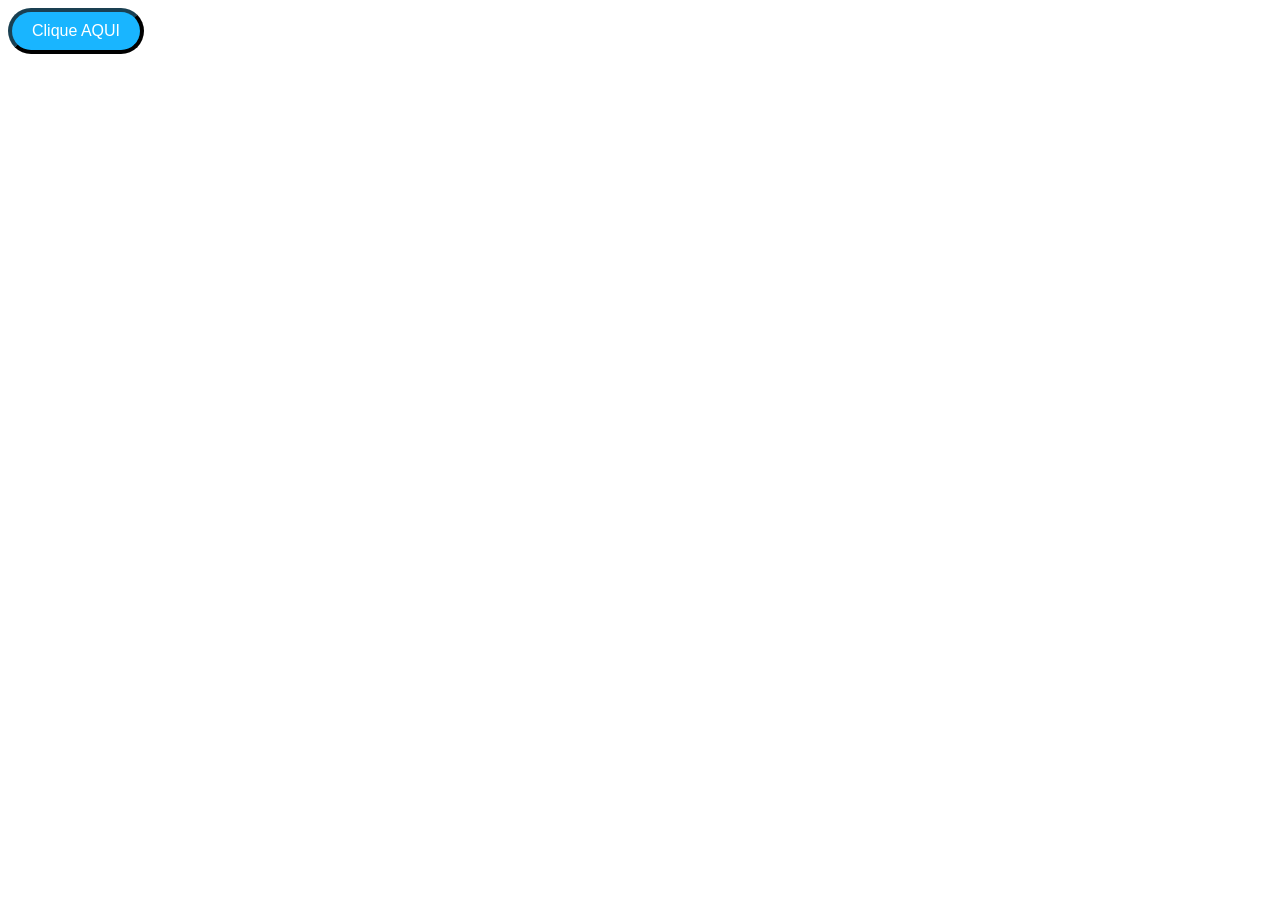
<file: javascript/DOM/index.html>
<!DOCTYPE html>
<html lang="pt-br">
<head>
    <meta charset="UTF-8">
    <meta name="viewport" content="width=device-width, initial-scale=1.0">
    <title>Document</title>
    <link rel="stylesheet" href="style.css">
</head>
<body>
    <button class="botao" id="botao">Clique AQUI</button>
    <script src="script.js"></script>
</body>
</html>
</file>
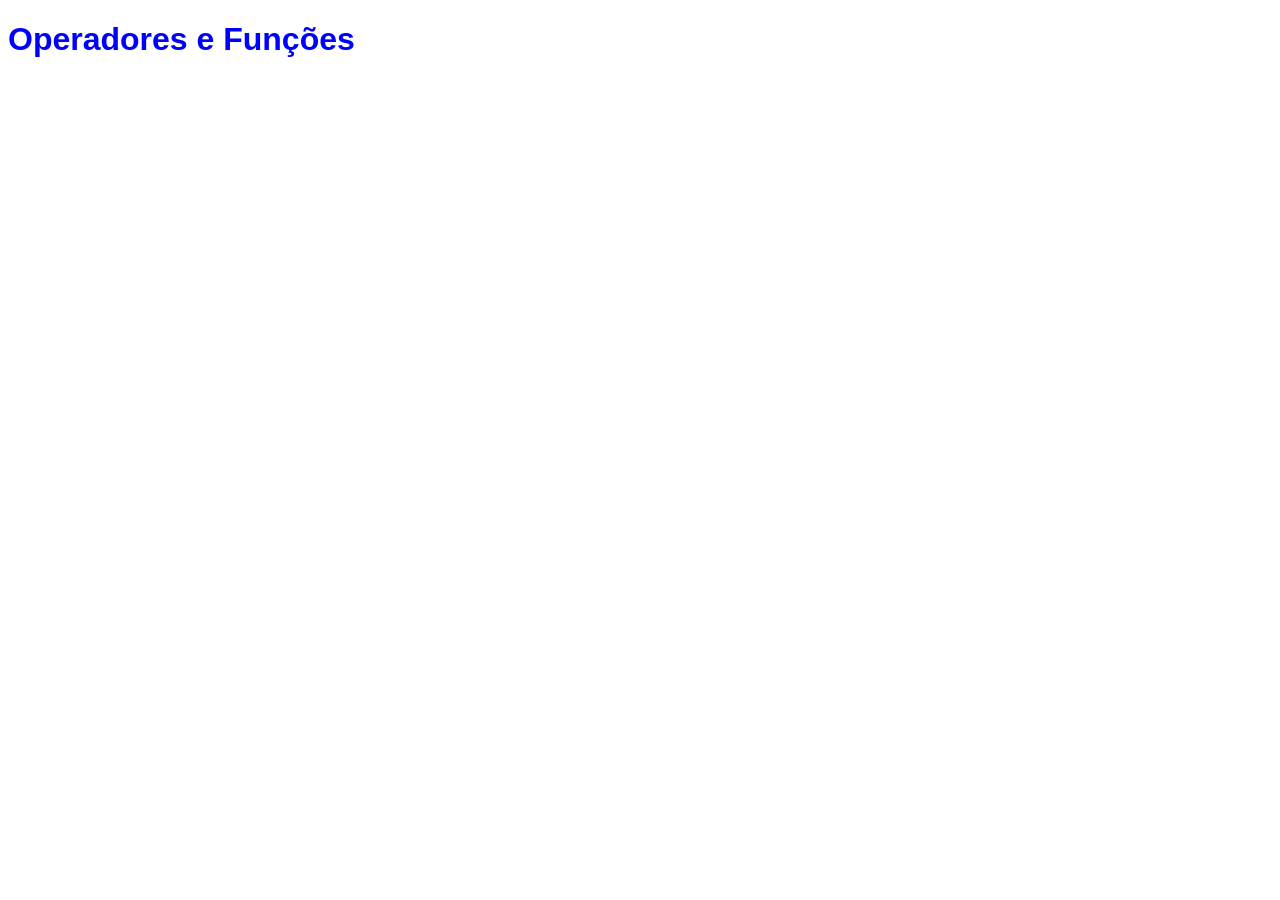
<file: javascript/operadores e funcoes/index.html>
<!DOCTYPE html>
<html lang="pt-br">
<head>
    <meta charset="UTF-8">
    <meta name="viewport" content="width=device-width, initial-scale=1.0">
    <title>JavaScript</title>
</head>
<body>
    <!-- <script src="script.js"></script>
    <script src="funcoes.js"></script> -->
    <h1 style="color: blue; font-family: Arial, sans-serif;">Operadores e Funções</h1>
    <script src="atividade1.js"></script>  
    
</body>
</html>
</file>
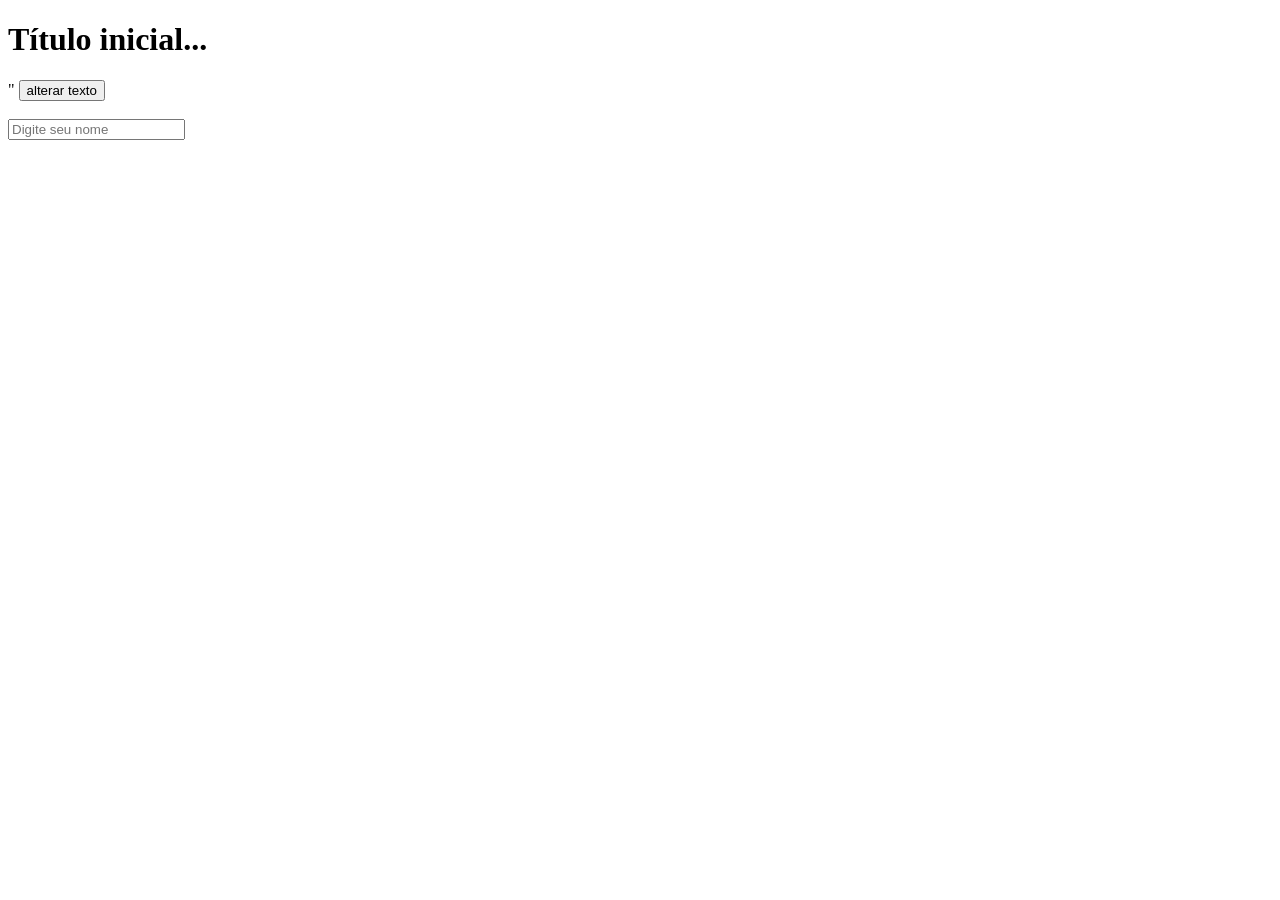
<file: javascript/DOM/eventos.html>
<!DOCTYPE html>
<html lang="pt-br">
<head>
    <meta charset="UTF-8">
    <meta name="viewport" content="width=device-width, initial-scale=1.0">
    <title>Document</title>
</head>
<body>
    <h1 class="texto">Título inicial...</h1>"
    <button id="botao">alterar texto</button>
    <br><br>
    <input type="text" id="nome" placeholder="Digite seu nome">
    <p id ="resultado"></p>


    <script src="eventos.js"></script>
</body>
</html>
</file>
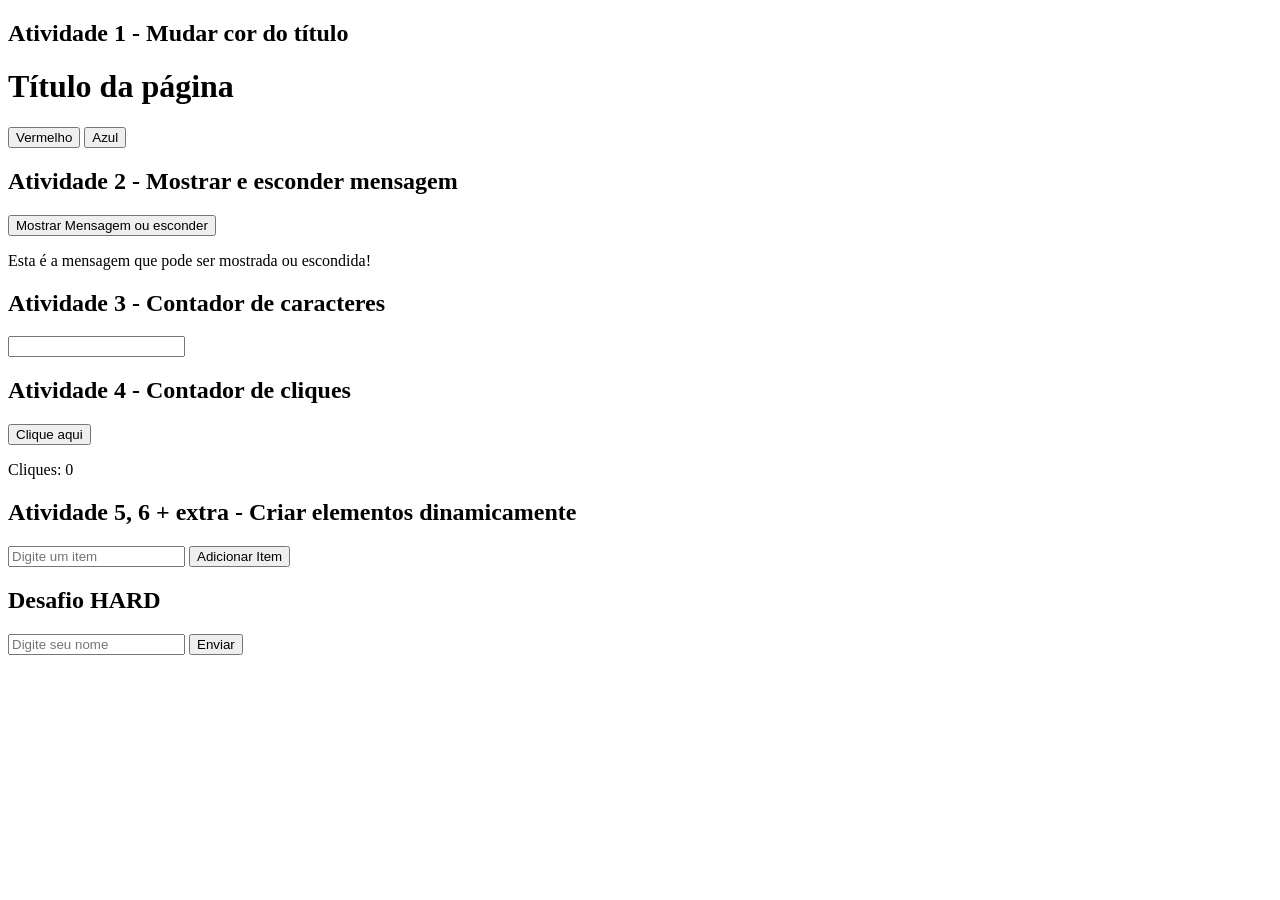
<file: javascript/DOM/ATIVIDADES/atividades.html>
<!DOCTYPE html>
<html lang="pt-br">
<head>
    <meta charset="UTF-8">
    <meta name="viewport" content="width=device-width, initial-scale=1.0">
    <title>Atividades DOM</title>
    <link rel="stylesheet" href="atividades.css">
</head>
<body>
    <h2>Atividade 1 - Mudar cor do título</h2>
    <h1 id="titulo">Título da página</h1>
    <button id="vermelho">Vermelho</button>
    <button id="azul">Azul</button>

    <h2>Atividade 2 - Mostrar e esconder mensagem</h2>
    <button id="mostrar">Mostrar Mensagem ou esconder</button>
    <p id="mensagem">Esta é a mensagem que pode ser mostrada ou escondida!</p>

    <h2>Atividade 3 - Contador de caracteres</h2>
    <input type="text" id="entrada">
    <p id="contador"></p>

    <h2>Atividade 4 - Contador de cliques</h2>
    <button id="clique">Clique aqui</button>
    <p id="contadorCliques">Cliques: 0</p>

    <h2>Atividade 5, 6 + extra - Criar elementos dinamicamente</h2>
    <input type="text" id="inputItem" placeholder="Digite um item">
    <button id="botaoItem">Adicionar Item</button>
    <ul id="listaItens"></ul>

    <h2>Desafio HARD </h2> <!--input pra o usuario digitar o nome; botao "enviar"; paragrafo pra exibir a mensagem;-->
    <input type="text" id="inputNome" placeholder="Digite seu nome">
    <button id="botaoEnviar">Enviar</button>
    <p id="mensagemSaudacao"></p>


    <script src="atividades.js"></script>
</body>
</html>
</file>
<file: javascript/DOM/style.css>
.botao {
    background-color: #19b5ff;
    color: white;
    border-color: #1A4052;
    border-radius: 30px;
    border-width: 4px;
    padding: 10px 20px;
    font-size: 16px;   
    cursor: pointer;
}
</file>
<file: javascript/DOM/ATIVIDADES/atividades.css>
.oculto{
    display: none;
}
</file>
